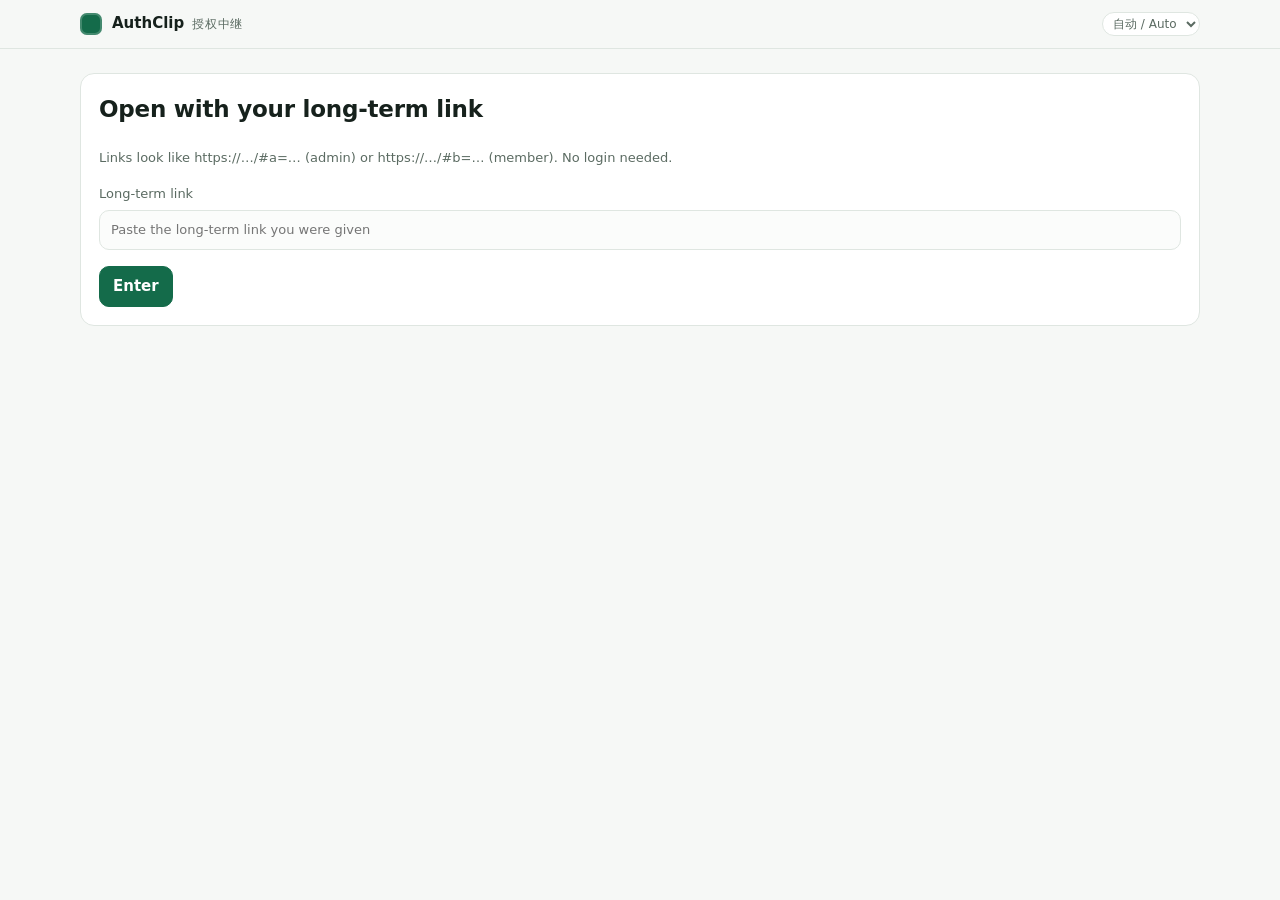
<file: web/index.html>
<!doctype html>
<html lang="zh-CN">
<head>
<meta charset="utf-8">
<meta name="viewport" content="width=device-width, initial-scale=1">
<meta name="robots" content="noindex,nofollow,noarchive">
<meta name="color-scheme" content="light">
<title>AuthClip · 授权中继</title>
<link rel="icon" href="data:image/svg+xml,%3Csvg xmlns='http://www.w3.org/2000/svg' viewBox='0 0 32 32'%3E%3Crect width='32' height='32' rx='9' fill='%23146b4a'/%3E%3Cpath d='M9 12h14M9 16h9M9 20h12' stroke='%23fff' stroke-width='2.4' stroke-linecap='round'/%3E%3C/svg%3E">
<link rel="stylesheet" href="style.css">
<script src="app.js" type="module"></script>
</head>
<body>
<header class="top">
  <div class="top-inner">
    <a class="brand" href="#" id="home">
      <span class="mark" aria-hidden="true"></span>
      <span>AuthClip<span class="sub">授权中继</span></span>
    </a>
    <div class="top-actions">
      <select id="lang" class="lang" aria-label="Language"></select>
      <span id="who" class="chip who" hidden></span>
      <span id="role" class="chip" hidden></span>
      <span id="conn" class="conn" hidden>连接中…</span>
    </div>
  </div>
</header>
<main id="app" class="shell" aria-busy="true"></main>
</body>
</html>
</file>
<file: web/style.css>
:root {
  --ink: #16211c;
  --ink-soft: #5b6b62;
  --line: #dfe6e1;
  --paper: #f6f8f6;
  --card: #fff;
  --accent: #146b4a;
  --accent-soft: #e6f3ed;
  --warn: #a1500f;
  --warn-soft: #fdf1e5;
  --mono: ui-monospace, SFMono-Regular, "Cascadia Mono", Consolas, monospace;
}

* { box-sizing: border-box; }
[hidden] { display: none !important; }

html, body {
  margin: 0;
  background: var(--paper);
  color: var(--ink);
  font: 15px/1.55 -apple-system, "Segoe UI", "Microsoft YaHei", system-ui, sans-serif;
}

.top {
  position: sticky; top: 0; z-index: 5;
  background: rgba(246, 248, 246, .93);
  backdrop-filter: blur(8px);
  border-bottom: 1px solid var(--line);
}
.top-inner {
  max-width: 1160px; margin: 0 auto; padding: 12px 20px;
  display: flex; align-items: center; justify-content: space-between;
}
.brand {
  display: inline-flex; align-items: center; gap: 10px;
  color: var(--ink); text-decoration: none; font-weight: 650;
}
.mark { width: 22px; height: 22px; border-radius: 7px; background: var(--accent); box-shadow: inset 0 0 0 2px #fff3; }
.sub { margin-left: 8px; font-weight: 400; font-size: 12px; color: var(--ink-soft); letter-spacing: .06em; }
.top-actions { display: flex; align-items: center; gap: 10px; }

.chip {
  font-size: 12px; padding: 3px 10px; border-radius: 999px;
  border: 1px solid var(--line); color: var(--ink-soft); background: #fff;
}
.chip.admin { color: var(--accent); border-color: #bfe0d0; background: var(--accent-soft); }

.conn { font-size: 12px; color: var(--ink-soft); padding: 3px 9px; border: 1px solid var(--line); border-radius: 999px; }
.conn.on { color: var(--accent); border-color: #bfe0d0; background: var(--accent-soft); }
.conn.off { color: var(--warn); border-color: #f0d7bd; background: var(--warn-soft); }

.shell { max-width: 1160px; margin: 0 auto; padding: 24px 20px 90px; }

h1 { font-size: 23px; margin: 0 0 4px; letter-spacing: -.01em; }
h2 { font-size: 17px; margin: 0; }
h3 { font-size: 11.5px; text-transform: uppercase; letter-spacing: .1em; color: var(--ink-soft); margin: 0 0 8px; }
p { margin: 0; }
.muted { color: var(--ink-soft); font-size: 13px; }
.hint { font-size: 12.5px; color: var(--ink-soft); }

.card, .slot {
  background: var(--card); border: 1px solid var(--line);
  border-radius: 14px; padding: 18px;
}
.stack { display: grid; gap: 16px; }
.row { display: flex; gap: 10px; flex-wrap: wrap; align-items: center; }

label { display: grid; gap: 6px; font-size: 13px; color: var(--ink-soft); }
input, textarea, select {
  width: 100%; font: inherit; color: var(--ink); background: #fbfcfb;
  border: 1px solid var(--line); border-radius: 10px; padding: 9px 11px;
}
input:focus, textarea:focus, select:focus { outline: 2px solid #b9dccb; border-color: #97c7b0; }
textarea { min-height: 70px; resize: vertical; font-family: var(--mono); font-size: 13px; }
textarea.tall { min-height: 96px; }

button, .btn {
  font: inherit; border: 1px solid var(--line); background: #fff; color: var(--ink);
  border-radius: 10px; padding: 8px 13px; cursor: pointer; text-decoration: none;
  display: inline-flex; align-items: center; gap: 6px; white-space: nowrap;
}
button:hover, .btn:hover { border-color: #c8d4cd; background: #fbfdfb; }
button.primary, .btn.primary { background: var(--accent); border-color: var(--accent); color: #fff; font-weight: 600; }
button.primary:hover, .btn.primary:hover { background: #0f5b3e; }
button.danger:hover { color: #9d2b2b; border-color: #e9c3c3; background: #fdf5f5; }
button[disabled] { opacity: .45; cursor: default; }

.slot-head {
  display: flex; justify-content: space-between; gap: 12px; flex-wrap: wrap;
  align-items: center; padding-bottom: 12px; border-bottom: 1px solid var(--line); margin-bottom: 14px;
}
.slot-id { font-family: var(--mono); font-size: 11.5px; color: var(--ink-soft); }
.slot-label { font-weight: 600; }

.badge {
  font-size: 11px; padding: 2px 8px; border-radius: 999px;
  border: 1px solid var(--line); color: var(--ink-soft); white-space: nowrap;
}
.badge.filled { color: var(--accent); border-color: #bfe0d0; background: var(--accent-soft); }
.badge.warn { color: var(--warn); border-color: #f0d7bd; background: var(--warn-soft); }

.split { display: grid; grid-template-columns: 1.02fr 1fr; gap: 18px; }
@media (max-width: 900px) { .split { grid-template-columns: 1fr; } }

.mono { font-family: var(--mono); font-size: 12.5px; word-break: break-all; color: var(--ink-soft); }
.mono.ink { color: var(--ink); }

.linkbox {
  display: grid; gap: 8px; padding: 10px;
  border: 1px dashed var(--line); border-radius: 10px; background: #fbfcfb;
}

.facts { display: grid; gap: 7px; margin: 0; }
.facts > div { display: grid; grid-template-columns: 76px 1fr; gap: 10px; align-items: baseline; }
.facts dt { font-size: 12px; color: var(--ink-soft); }
.facts dd { margin: 0; font-size: 13.5px; word-break: break-all; }
.facts dd.empty { color: #9aa8a1; }

.feedback { font-size: 13px; padding: 8px 11px; border-radius: 9px; border: 1px solid var(--line); background: #fbfcfb; color: var(--ink-soft); }
.feedback.ok { color: var(--accent); border-color: #bfe0d0; background: var(--accent-soft); }
.feedback.err { color: var(--warn); border-color: #f0d7bd; background: var(--warn-soft); }

.grow { flex: 1 1 240px; }
.grid-2 { display: grid; grid-template-columns: 1fr 1fr; gap: 12px; }
@media (max-width: 640px) { .grid-2 { grid-template-columns: 1fr; } }

.picked {
  display: grid; gap: 4px; padding: 9px 11px;
  border: 1px solid #bfe0d0; background: var(--accent-soft);
  border-radius: 9px;
}
.picked .k { font-size: 11.5px; color: var(--ink-soft); letter-spacing: .04em; }
.picked .v { font-family: var(--mono); font-size: 12.5px; word-break: break-all; }

.members { display: grid; gap: 8px; }
.member-row {
  display: flex; align-items: center; gap: 10px; flex-wrap: wrap;
  padding: 8px 10px; border: 1px solid var(--line); border-radius: 9px; background: #fbfcfb;
}
.member-row .name { font-weight: 600; font-size: 13.5px; }

.cred {
  font-family: var(--mono); font-size: 12.5px;
  background: #fbfcfb; border: 1px solid var(--line); border-radius: 9px;
  padding: 8px 10px; max-height: 92px; overflow: auto; word-break: break-all;
}
.guide { background: #fbfcfb; border: 1px solid var(--line); border-radius: 12px; padding: 8px; }
.guide svg { display: block; width: 100%; height: auto; }
.steps { margin: 0; padding-left: 20px; display: grid; gap: 5px; font-size: 13px; }
.steps li { line-height: 1.55; }
.steps b { font-weight: 650; }



@media (max-width: 560px) { .guide { display: none; } }

.warn-text { color: var(--warn) !important; }

.lang { font: inherit; font-size: 12px; padding: 3px 6px; border: 1px solid var(--line); border-radius: 999px; background: #fff; color: var(--ink-soft); }

.top-actions { flex-wrap: nowrap; }
.chip, .conn { white-space: nowrap; flex: 0 0 auto; }
.lang { flex: 0 0 auto; }

.chip.who { background: #eef3ec; color: #2f4a3c; }
.who-line { margin-top: 4px; font-size: 12.5px; }


/* 头部拥挤修复：身份芯片过长时省略，不把整行顶爆 */
.top-inner { min-width: 0; gap: 12px; }
.top-actions { flex-wrap: nowrap; min-width: 0; overflow: hidden; }
.chip, .conn { white-space: nowrap; }
.lang { flex: 0 0 auto; max-width: 130px; }
.chip.who {
  background: #eef3ec; color: #2f4a3c; flex: 0 1 auto;
  min-width: 0; max-width: 190px; overflow: hidden; text-overflow: ellipsis;
}
.chip.admin, .conn { flex: 0 0 auto; }
.who-line { margin-top: 4px; font-size: 12.5px; word-break: break-word; }



/* 身份芯片：放在最后 + !important，确保不被 flex 压缩成省略号 */
.top-actions .chip.who {
  flex: 0 0 auto !important;
  min-width: auto !important;
  max-width: 260px !important;
  overflow: hidden;
  text-overflow: ellipsis;
  white-space: nowrap;
}

/* 头部右侧不要裁切（之前 overflow:hidden 会把「实时已连接」切掉） */
.top-actions { overflow: visible !important; }
.section-title { font-size: 15px; margin: 4px 0 2px; }

.slot.archived { opacity: .82; }
</file>
